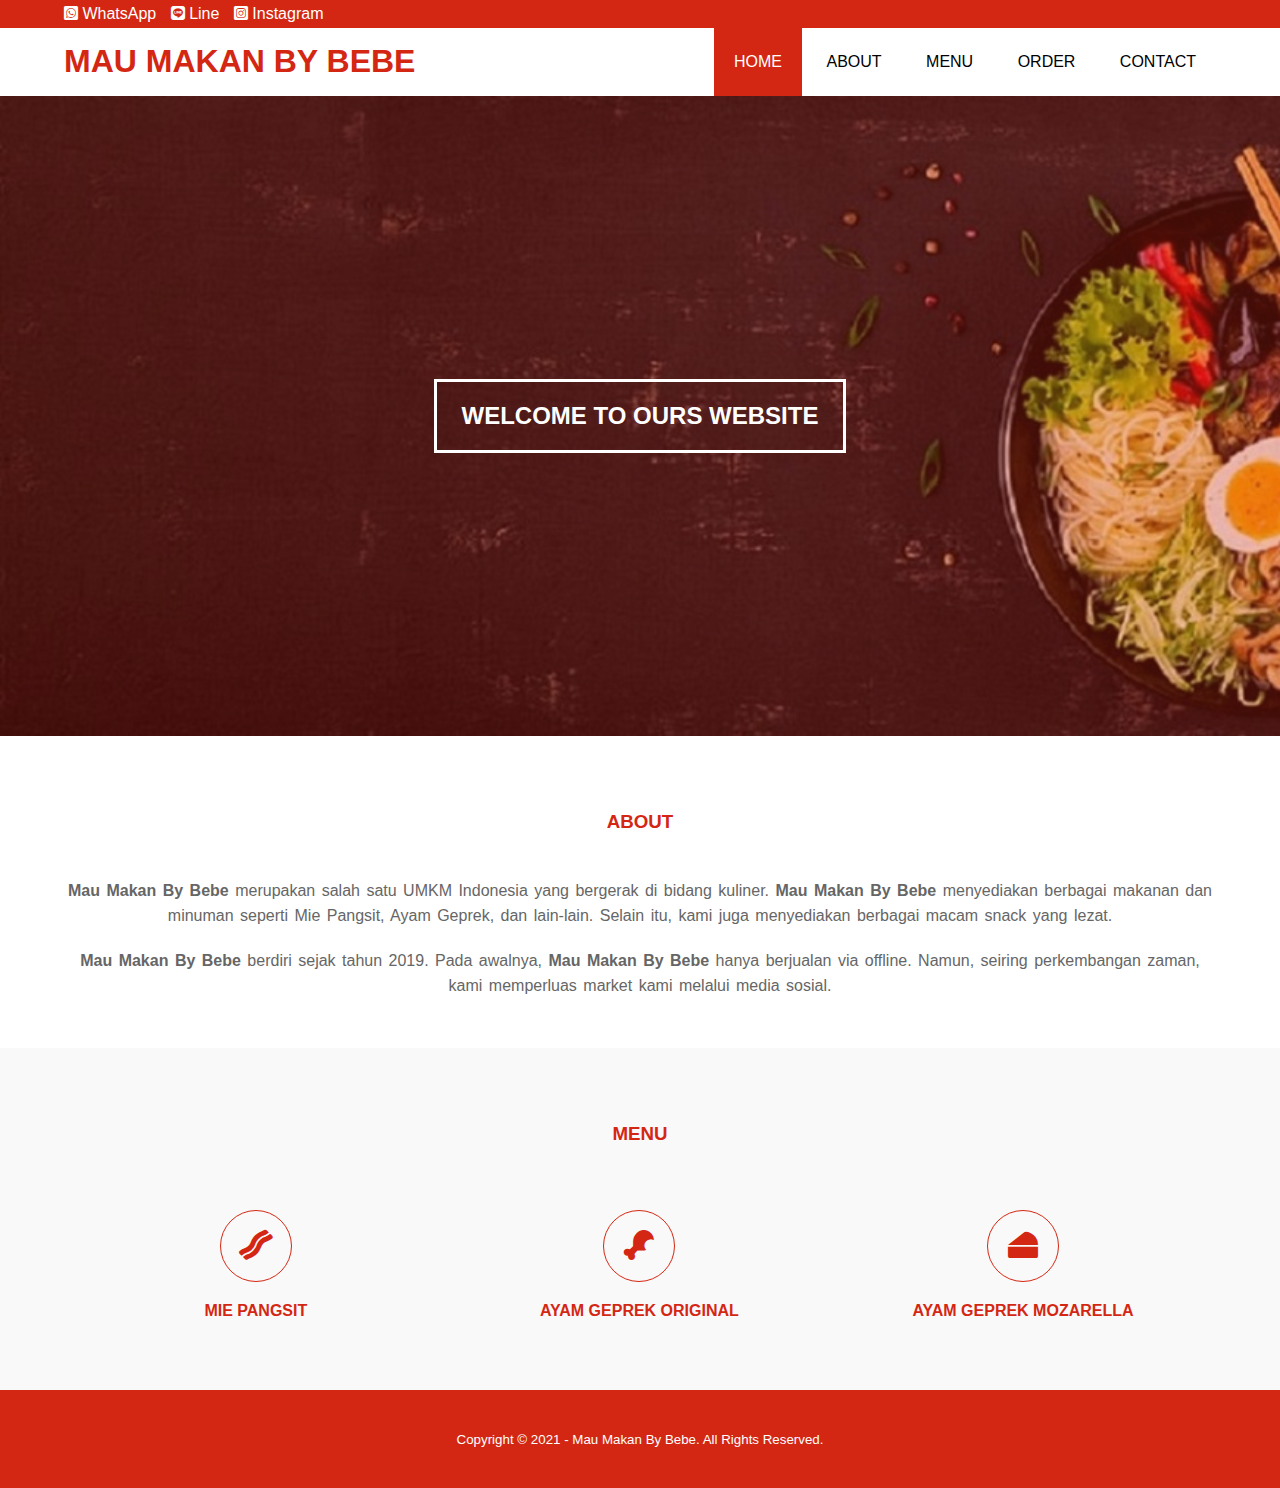
<file: index.html>
<!DOCTYPE html>
<html lang="en">
<head>
    <meta charset="UTF-8">
    <meta name="viewport" content="width=device-width, initial-scale=1.0">
    <title>MauMakanByBebe.com</title>
    <link rel="stylesheet" href="style.css">
    <link rel="stylesheet" href="https://cdnjs.cloudflare.com/ajax/libs/font-awesome/5.15.2/css/all.min.css">
    <script src="https://code.jquery.com/jquery-3.5.1.min.js" integrity="sha256-9/aliU8dGd2tb6OSsuzixeV4y/faTqgFtohetphbbj0=" 
    crossorigin="anonymous"></script>
</head>
<body>
    <!--Loader-->
    <div class="bg-loader">
        <div class="loader"></div>
    </div>


    <!--Header-->
    <div class="medsos">
        <div class="container">
            <ul>
                <li><a href="https://api.whatsapp.com/send?phone=62895395093143"><i class="fab fa-whatsapp-square"></i> WhatsApp</a></li>
                <li><a href="http://line.me/ti/p/~adrianadnt5"><i class="fab fa-line"></i> Line</a></li>
                <li><a href="https://instagram.com/maumakan.bybebe"><i class="fab fa-instagram-square"></i> Instagram</a></li>
            </ul>
        </div>
    </div>
    <header>
        <div class="container">
            <h1><a href="index.html">MAU MAKAN BY BEBE</a></h1>
            <ul>
                <li class="active"><a href="index.html">HOME</a></li>
                <li><a href="about.html">ABOUT</a></li>
                <li><a href="menu.html">MENU</a></li>
                <li><a href="order.html">ORDER</a></li>
                <li><a href="contact.html">CONTACT</a></li>
            </ul>
        </div>
    </header>

    <!--Banner-->
    <section class="banner">
        <h2>WELCOME TO OURS WEBSITE</h2>
    </section>

    <!--ABOUT-->
    <section class="about">
        <div class="container">
            <h3>ABOUT</h3>
            <p><strong>Mau Makan By Bebe</strong> merupakan salah satu UMKM Indonesia yang bergerak di bidang
                kuliner.<strong> Mau Makan By Bebe</strong> menyediakan berbagai makanan dan minuman seperti 
                Mie Pangsit, Ayam Geprek, dan lain-lain. Selain itu, kami juga menyediakan berbagai macam snack yang lezat.</p>
                <p><strong>Mau Makan By Bebe</strong> berdiri sejak tahun 2019. Pada awalnya, <strong>Mau Makan By Bebe</strong>
                hanya berjualan via offline. Namun, seiring perkembangan zaman, kami memperluas market kami melalui
                media sosial.</p>
        </div>
    </section>

    <!--MENU-->
    <section class="menu">
        <div class="container">
            <h3>MENU</h3>
            <div class="box">
                <div class="col-3">
                    <div class="icon"><i class="fas fa-bacon"></i></div>
                    <h4>MIE PANGSIT</h4>
                </div>
                <div class="col-3">
                    <div class="icon"><i class="fas fa-drumstick-bite"></i></div>
                    <h4>AYAM GEPREK ORIGINAL</h4>
                </div>
                <div class="col-3">
                    <div class="icon"><i class="fas fa-cheese"></i></div>
                    <h4>AYAM GEPREK MOZARELLA</h4>
                </div>
            </div>
        </div>
    </section>

    <footer>
        <div class="container">
            <small>Copyright &copy; 2021 - Mau Makan By Bebe. All Rights Reserved.</small>
        </div>
    </footer>

    <script type="text/javascript">
        $(document).ready(function(){
            $(".bg-loader").hide();
        })
    </script>

</body>
</html>
</file>
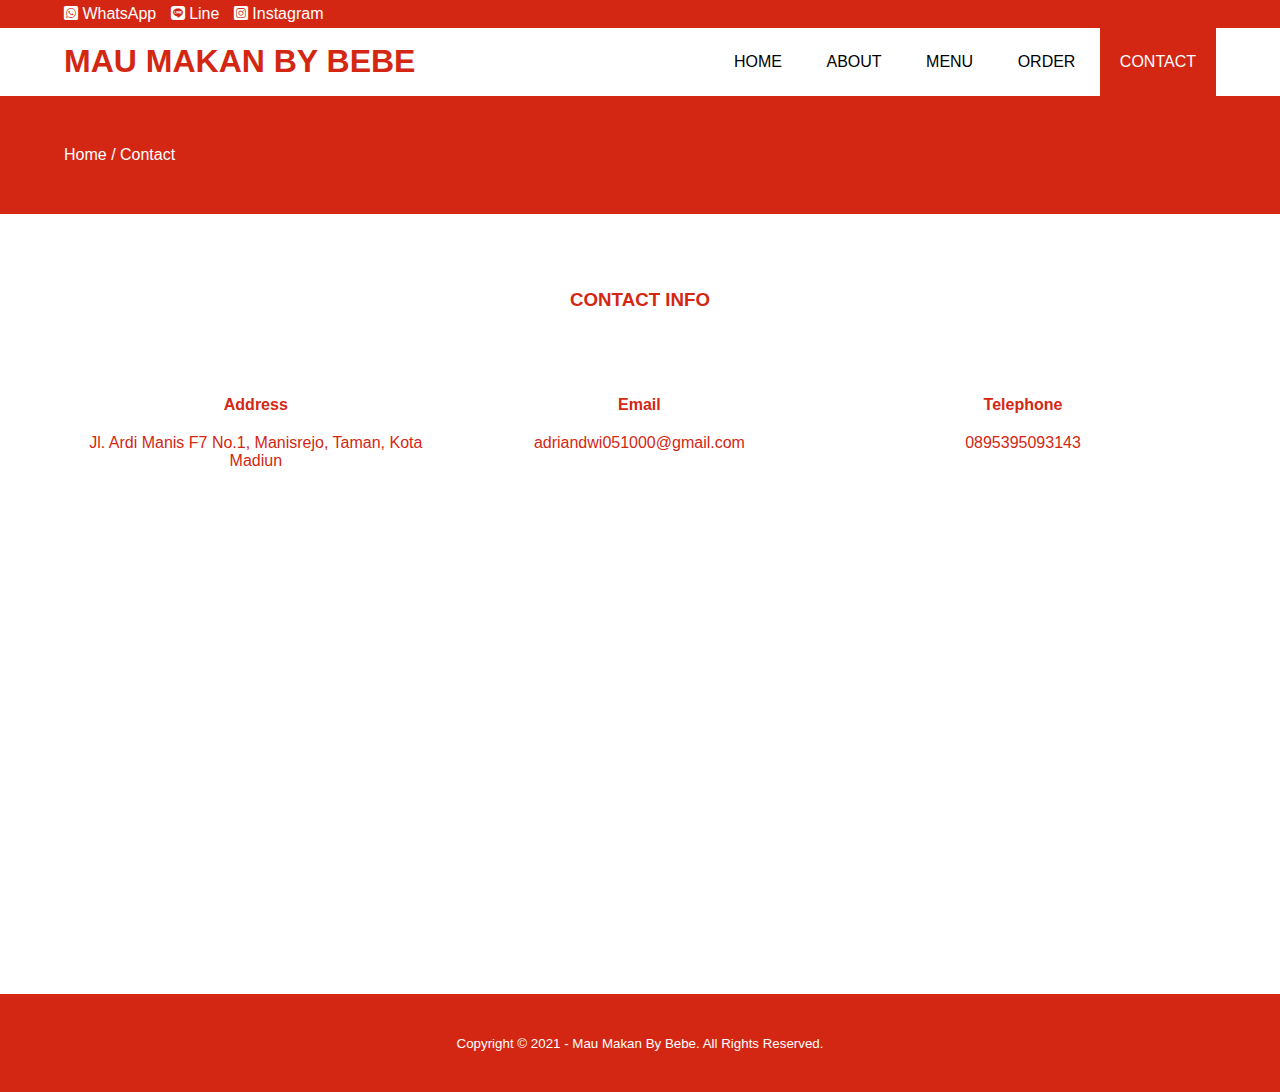
<file: contact.html>
<!DOCTYPE html>
<html lang="en">
<head>
    <meta charset="UTF-8">
    <meta name="viewport" content="width=device-width, initial-scale=1.0">
    <title>MauMakanByBebe.com</title>
    <link rel="stylesheet" href="style.css">
    <link rel="stylesheet" href="https://cdnjs.cloudflare.com/ajax/libs/font-awesome/5.15.2/css/all.min.css">
    <script src="https://code.jquery.com/jquery-3.5.1.min.js" integrity="sha256-9/aliU8dGd2tb6OSsuzixeV4y/faTqgFtohetphbbj0=" 
    crossorigin="anonymous"></script>
</head>
<body>
    <!--Loader-->
    <div class="bg-loader">
        <div class="loader"></div>
    </div>


    <!--Header-->
    <div class="medsos">
        <div class="container">
            <ul>
                <li><a href="https://api.whatsapp.com/send?phone=62895395093143"><i class="fab fa-whatsapp-square"></i> WhatsApp</a></li>
                <li><a href="http://line.me/ti/p/~adrianadnt5"><i class="fab fa-line"></i> Line</a></li>
                <li><a href="https://instagram.com/maumakan.bybebe"><i class="fab fa-instagram-square"></i> Instagram</a></li>
            </ul>
        </div>
    </div>
    <header>
        <div class="container">
            <h1><a href="index.html">MAU MAKAN BY BEBE</a></h1>
            <ul>
                <li><a href="index.html">HOME</a></li>
                <li><a href="about.html">ABOUT</a></li>
                <li><a href="menu.html">MENU</a></li>
                <li><a href="order.html">ORDER</a></li>
                <li class="active"><a href="contact.html">CONTACT</a></li>
            </ul>
        </div>
    </header>

    <!--LABEL-->
    <section class="label">
        <div class="container">
            <p>Home / Contact</p>
        </div>
    </section>

    <!--CONTACT-->
    <section class="contact">
        <div class="container">
            <h3>CONTACT INFO</h3>
            <div class="box">
                <div class="col-3">
                    <h4>Address</h4>
                    <p>Jl. Ardi Manis F7 No.1, Manisrejo, Taman, Kota Madiun</p>
                </div>
                <div class="col-3">
                    <h4>Email</h4>
                    <p>adriandwi051000@gmail.com</p>
                </div>
                <div class="col-3">
                    <h4>Telephone</h4>
                    <p>0895395093143</p>
                </div>
            </div>
            <iframe src="https://www.google.com/maps/embed?pb=!1m18!1m12!1m3!1d3954.410737915187!2d111.53876331383556!3d-7.6389014944923765!2m3!1f0!2f0!3f0!3m2!1i1024!2i768!4f13.1!3m3!1m2!1s0x2e79bfc5b7414f89%3A0xd0d32de2e2dda0bb!2sBeBe%20Ayam%20Geprek%20Mozarella!5e0!3m2!1sen!2sid!4v1611851368993!5m2!1sen!2sid" 
            width="100%" height="450" frameborder="0" style="border:0;" allowfullscreen="" aria-hidden="false" tabindex="0"></iframe>
        </div>
    </section>

    <footer>
        <div class="container">
            <small>Copyright &copy; 2021 - Mau Makan By Bebe. All Rights Reserved.</small>
        </div>
    </footer>

    <script type="text/javascript">
        $(document).ready(function(){
            $(".bg-loader").hide();
        })
    </script>

</body>
</html>
</file>
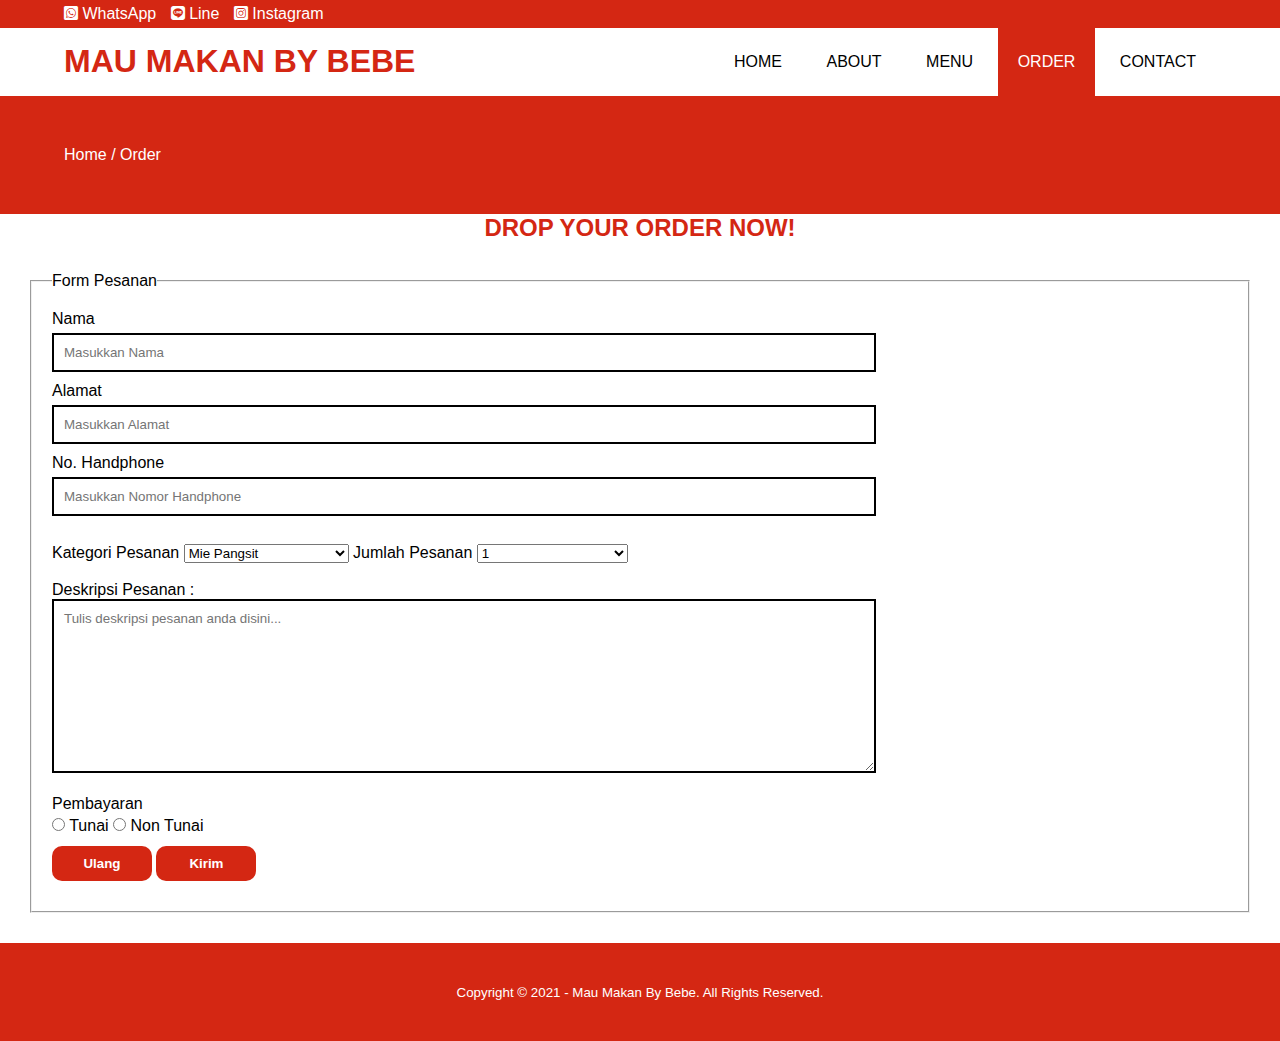
<file: order.html>
<!DOCTYPE html>
<html lang="en">
<head>
    <meta charset="UTF-8">
    <meta name="viewport" content="width=device-width, initial-scale=1.0">
    <title>MauMakanByBebe.com</title>
    <link rel="stylesheet" href="style.css">
    <link rel="stylesheet" href="https://cdnjs.cloudflare.com/ajax/libs/font-awesome/5.15.2/css/all.min.css">
    <script src="https://code.jquery.com/jquery-3.5.1.min.js" integrity="sha256-9/aliU8dGd2tb6OSsuzixeV4y/faTqgFtohetphbbj0=" 
    crossorigin="anonymous"></script>
</head>
<body>
    <!--Loader-->
    <div class="bg-loader">
        <div class="loader"></div>
    </div>


    <!--Header-->
    <div class="medsos">
        <div class="container">
            <ul>
                <li><a href="https://api.whatsapp.com/send?phone=62895395093143"><i class="fab fa-whatsapp-square"></i> WhatsApp</a></li>
                <li><a href="http://line.me/ti/p/~adrianadnt5"><i class="fab fa-line"></i> Line</a></li>
                <li><a href="https://instagram.com/maumakan.bybebe"><i class="fab fa-instagram-square"></i> Instagram</a></li>
            </ul>
        </div>
    </div>
    <header>
        <div class="container">
            <h1><a href="index.html">MAU MAKAN BY BEBE</a></h1>
            <ul>
                <li><a href="index.html">HOME</a></li>
                <li><a href="about.html">ABOUT</a></li>
                <li><a href="menu.html">MENU</a></li>
                <li class="active"><a href="order.html">ORDER</a></li>
                <li><a href="contact.html">CONTACT</a></li>
            </ul>
        </div>
    </header>

    <!--LABEL-->
    <section class="label">
        <div class="container">
            <p>Home / Order</p>
        </div>
    </section>

    <!--ORDER-->
    <article id="Member">
        <div id="bg-profile">
            <h2 class="DropOrder">DROP YOUR ORDER NOW!</h2>
        </div>

        <fieldset>
            <legend>Form Pesanan</legend>
            <label for="masukkan_nama">Nama</label>
            <input type="text" id="masukkan_nama" placeholder="Masukkan Nama" class="input_user">

            <label for="masukkan_alamat">Alamat</label>
            <input type="text" id="masukkan_alamat" placeholder="Masukkan Alamat" required class="input_user">

            <label for="masukkan_hp">No. Handphone</label>
            <input type="text" id="masukkan_hp" placeholder="Masukkan Nomor Handphone" class="input_user">

            <br>
            <label for="masukkan_pesan">Kategori Pesanan</label>
            <select name="pesan">
                <option value="mie">Mie Pangsit</option>
                <option value="agori">Ayam Geprek Original</option>
                <option value="agmoza">Ayam Geprek Mozarella</option>
            </select>

            <label for="masukkan_pesan">Jumlah Pesanan</label>
            <select name="pesan">
                <option value="1">1</option>
                <option value="2">2</option>
                <option value="3">>2 (Tulis di Deskripsi)</option>
            </select>

            <br><br>
            <p>Deskripsi Pesanan :</p>
            <textarea
              rows="10"
              cols="60"
              name="pengalaman"
              placeholder="Tulis deskripsi pesanan anda disini..."
            ></textarea>
            
            <br><br>
            <p>Pembayaran</p>
            <input type="radio" id="radio_tunai" value="Tunai" name="bayar" class="payment_user">
            <label for="radio_male">Tunai</label>
            <input type="radio" id="radio_nontun" value="NonTunai" name="bayar" class="payment_user">
            <label for="radio_female">Non Tunai</label>

            <div>
                <input type="reset" value="Ulang" class="button">
                <input type="submit" value="Kirim" class="button">
            </div>                
        </fieldset>
    </article>

    <footer>
        <div class="container">
            <small>Copyright &copy; 2021 - Mau Makan By Bebe. All Rights Reserved.</small>
        </div>
    </footer>

    <script type="text/javascript">
        $(document).ready(function(){
            $(".bg-loader").hide();
        })
    </script>

</body>
</html>
</file>
<file: style.css>
*{
    padding: 0;
    margin: 0;
    font-family: sans-serif;
}
a {
    color: inherit;
    text-decoration: none;
}
.medsos {
    padding: 5px 0;
    background-color: #d42713;
}

.medsos ul li {
    display: inline-block;
    color: #ffffff;
    margin-right: 10px;
}

.container {
    width: 90%;
    margin: 0 auto;
}

.container:after {
    content: '';
    display: block;
    clear: both;
}

header h1 {
    float: left;
    padding: 15px 0;
    color: #d42713;
}

header ul {
    float: right;
}

header ul li {
    display: inline-block;
}

header ul li a {
    display: inline-block;
    padding: 25px 20px;
}

header ul li a:hover {
    background-color: #d42713;
    color: #ffffff;
}

.active {
    background-color: #d42713;
    color: #ffffff;
}

.banner {
    height: 60vh;
    background-image: url('media/banner.jpg');
    background-size: cover;
    position: relative;
    display: flex;
    justify-content: center;
    align-items: center;
}

.banner:after {
    content: '';
    display: block;
    position: absolute;
    top: 0;
    left: 0;
    right: 0;
    bottom: 0;
    background-color: rgba(212, 39, 19, .3);
}

.banner h2 {
    color: #ffffff;
    z-index: 1;
    padding: 20px 25px;
    border: 3px solid #ffffff;
}

section {
    padding: 50px 0;
}

section h3{
    text-align: center;
    padding: 25px 0;
    color:  #d42713;
    margin-bottom: 20px;
}

.about,
.menu {
    padding-bottom: 30px;
}

.about p{
    color: #666666;
    word-spacing: 2px;
    line-height: 25px;
    text-align: center;
    margin-bottom: 20px;
}

.menu {
    background-color: #f9f9f9;
}

.video {
    padding: 0 32%;
}

.harga {
    padding-bottom: 50px;
}

.container table {
    margin: auto;
    text-align: center;
    font-family: sans-serif;
    color: #d42713;    
}

.box {
    color: #d42713;
}

.box:after {
    content: '';
    display: block;
    clear: both;
}

.box .col-3 {
    width: 33.3%;
    padding: 20px;
    box-sizing: border-box;
    text-align: center;
    float: left;
}

.icon {
    width: 70px;
    height: 70px;
    border: 1px solid;
    border-radius: 50%;
    text-align: center;
    line-height: 70px;
    font-size: 30px;
    margin: 0 auto;
}

.box .col-3 h4 {
    margin: 20px 0;
}

input {
    display: block;
    margin-top: 5px;
    margin-bottom: 10px;
}

.payment_user, #input_checkbox {
    display: inline;
}

.DropOrder {
    text-align: center;
    color:  #d42713;
}

table {
    font-family: sans-serif;
    color:  #d42713;
    border: solid;
    width: 50%;
    border: 1px solid;
    margin-top: 50px;
}

table tr th {
    background: #d42713;
    color: #ffffff;
    font-weight: normal;
}

table, th, td {
    padding: 10px 20px;
    text-align: center;
}

fieldset {
    margin: 30px;
    padding: 20px;
}

.input_user, textarea {
    border-radius: 2px solid black;
    border: 2px;
    padding: 10px;
    width: 800px;
    outline: none;
    border: 2px solid;
}

.button {
    display: inline;
    width: 100px;
    border-radius: 10px;
    border: none;
    font-weight: bold;
    padding: 10px;
    background-color:  #d42713;
    color: white;
}

footer {
    padding: 40px 0;
    background-color: #d42713;
    color: #ffffff;
    text-align: center;
}

.bg-loader {
    background-color: #eeeeee;
    position: fixed;
    top: 0;
    left: 0;
    right: 0;
    bottom: 0;
    z-index: 9999;
    display: flex;
    justify-content: center;
    align-items: center;
}

.bg-loader .loader {
    width: 100px;
    height: 100px;
    border: 3px solid #ffffff;
    border-radius: 50%;
    border-top-color: #d42713;
    border-left-color: #d42713;
    border-right-color: #d42713;
    animation: puter .8s linear infinite;
}

@keyframes puter {
    100% {
        transform: rotate(360deg);
    }
}

.label {
    background-color: #d42713;
    color: #ffffff;
}
</file>
